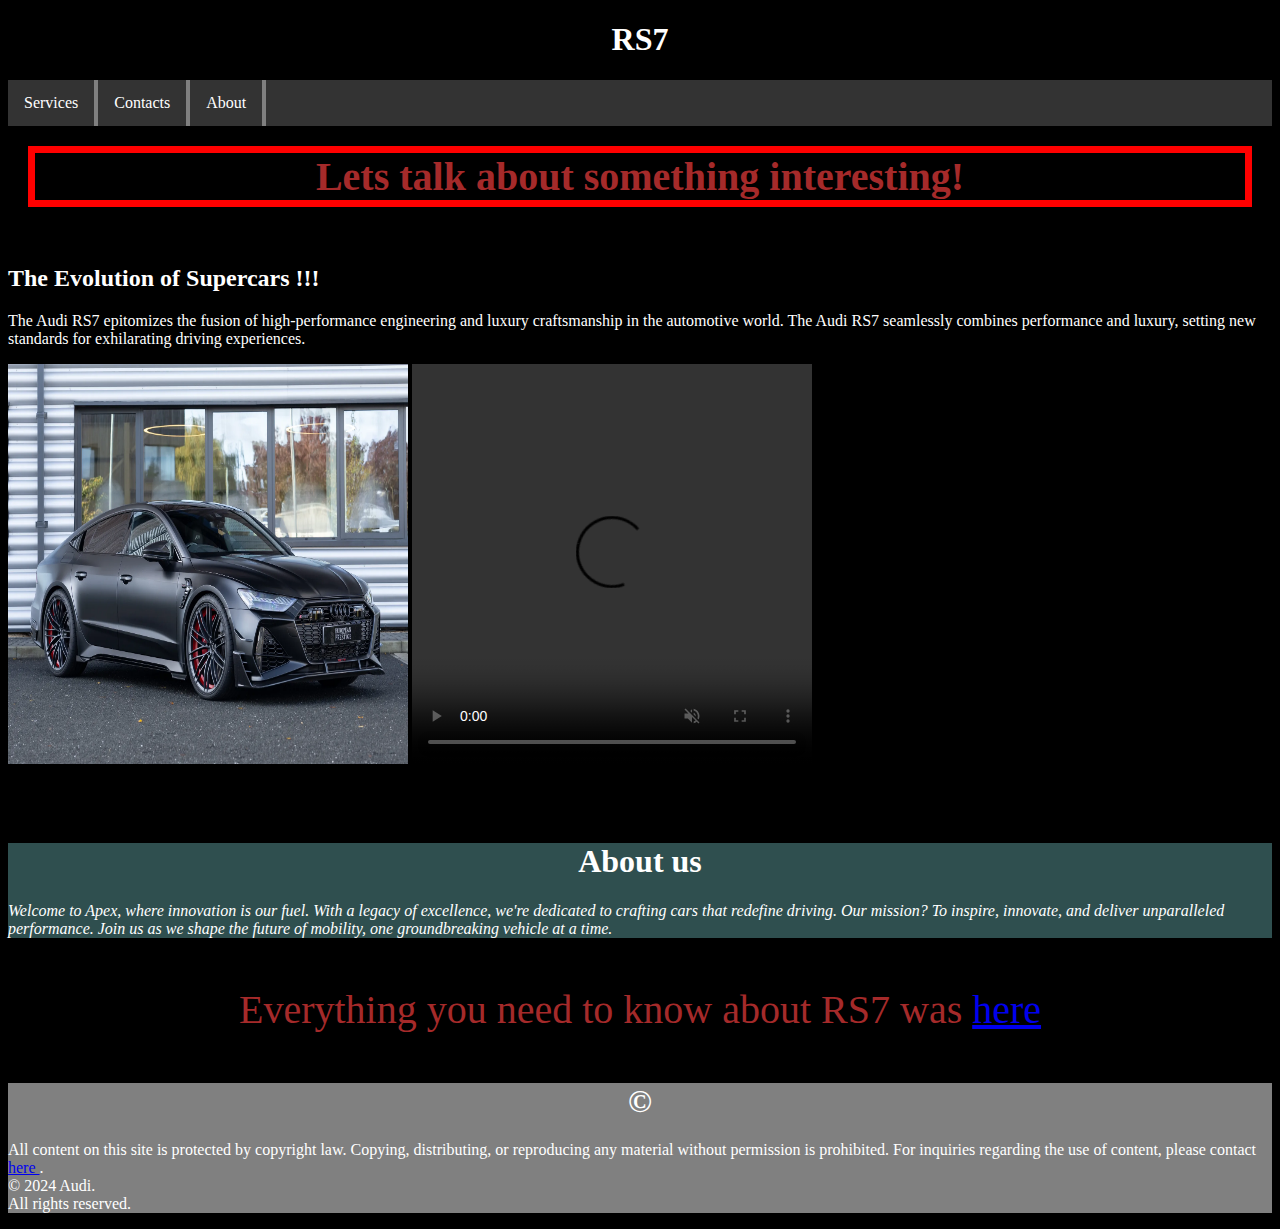
<file: index.html>
<!DOCTYPE html>
<html lang="en">
<head>
    <meta charset="UTF-8">
    <meta name="viewport" content="width=device-width, initial-scale=1.0">

    <meta name="description" content="Index file for the second exercise of web-dev-courses" />
    <meta name="keywords" content="Lesson 2" />
    <meta name="author" content="Giannis Gkountinakis" />

    <link rel="stylesheet" href="./index-styling.css">
    
    <title>Exercise 2</title>
    
    <style>

        h1{
            text-align: center;
            color: white;
        }


        body{
            background-color: black;
        }

        p{
            color:white
        }

        ul {
            list-style-type: none;
             margin: 0;
             padding: 0;
             overflow: hidden;
            background-color: #333;
        }

        li{
            float: left;
        }

        li a {
                display: block;
                color: white;
                text-align: center;
                padding: 14px 16px;
                text-decoration: none;
        }

        li a:hover {
            background-color: #111;
        }
        

    </style>

</head>
<body>
    <header>

        <h1> RS7 </h1>

        <nav>
            <ul>
                <li> <a href="../Other-pages/services.html">Services</a> </li>
                <li> <a href="../Other-pages/contact.html">Contacts</a> </li> 
                <li> <a href="#about">About</a></li>
            </ul> 
         </nav>

    </header>

    
    <main>
        <section>

            <p class="introduction">
                 <strong>Lets talk about something interesting! </strong>
            </p>

            <br>
            
            <article>

                <h2 style="color: white;"> The Evolution of Supercars !!!</h2>
                
                <p> 
                    The Audi RS7 epitomizes the fusion of high-performance engineering and luxury craftsmanship in the automotive world.
                    The Audi RS7 seamlessly combines performance and luxury, setting new standards for exhilarating driving experiences.
                </p>

                <img src="./rs7.webp" alt="rs7" title="rs7" width="400" height="400">
                
                <video width="400" height="400" controls autoplay muted loop preload="none">
                    <source src="https://youtu.be/ZFNbL8KXLe8?si=6lbO4IfahyIBqmT8/mp4" type="video/mp4">
                    <source src="https://youtu.be/ZFNbL8KXLe8?si=6lbO4IfahyIBqmT8/ogg" type="video/ogg">
                    Your browser does not support the video tag
                </video>
            </article>
        </section>

        <br>
        <br>
        <br>
        <section id="about" style="background-color: darkslategrey;">
            <h1>About us</h1>
            <em style="color: white;">
                Welcome to Apex, where innovation is our fuel. With a legacy of excellence, we're dedicated to crafting cars that redefine driving. Our mission? To inspire, innovate, and deliver unparalleled performance. Join us as we shape the future of mobility, one groundbreaking vehicle at a time.</em>
        </section>

        <br>
        <section style="color: white;">
            <div id="Conclusion">
                Everything you need to know about RS7 was <a href="./index.html"> here </a>
            </div>
        </section>
    </main>

    <footer>
        <article>
            <h1>&copy;</h1>
            <p>All content on this site is protected by copyright law. Copying, distributing, or reproducing any material without permission is prohibited. For inquiries regarding the use of content, please contact <a href="../Other-pages/contact.html"> here </a>. <br> &copy; 2024 Audi. <br> All rights reserved.</p>
        </article>
    </footer>
    
</body>
</html>
</file>
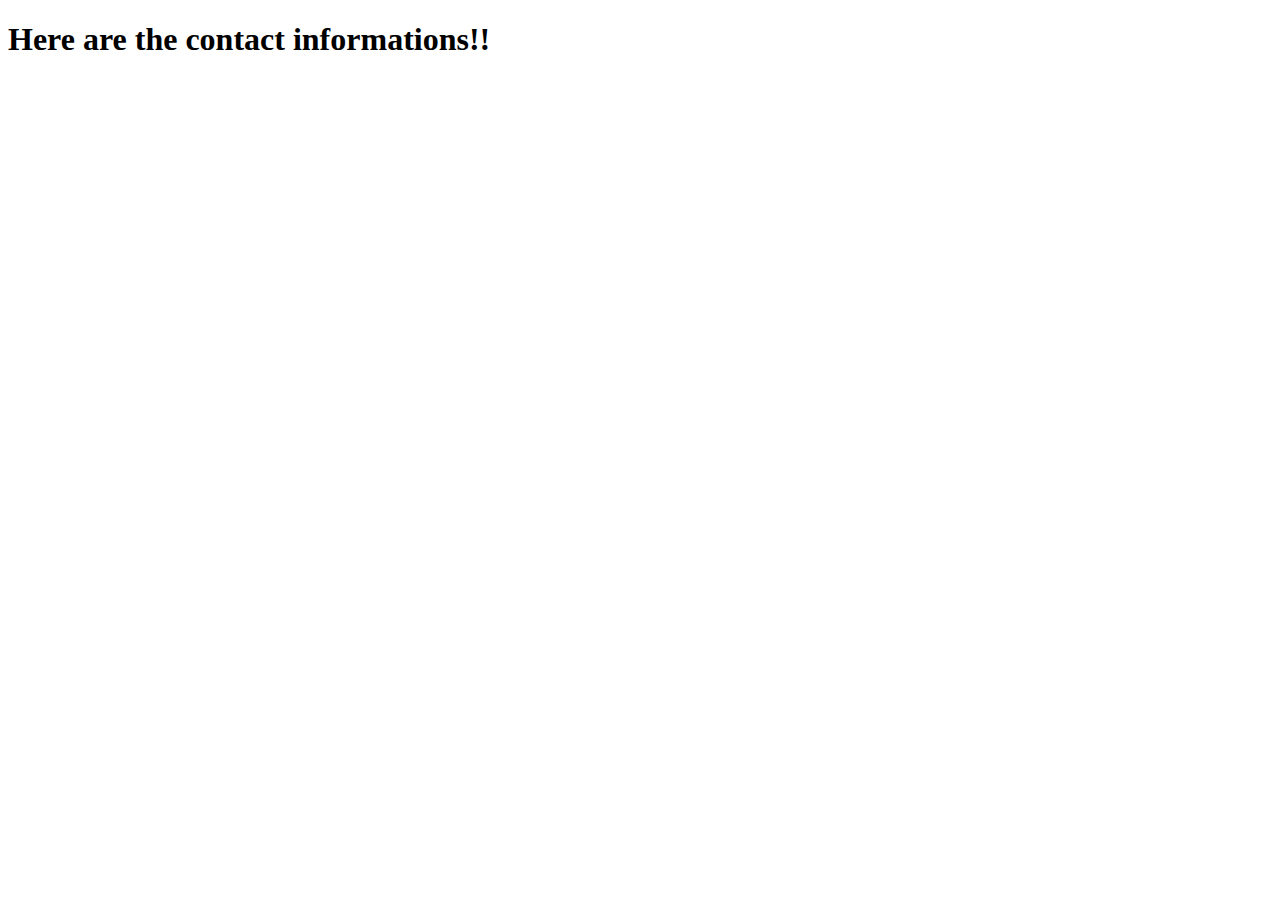
<file: contact.html>
<!DOCTYPE html>
<html lang="en">
<head>
    <meta charset="UTF-8">
    <meta name="viewport" content="width=device-width, initial-scale=1.0">

    <meta name="description" content="Index file for the second exercise of web-dev-courses about contact" />
    <meta name="keywords" content="Lesson 2,contact" />
    <meta name="author" content="Giannis Gkountinakis" />

    <title>Contact</title>
</head>
<body>
    <h1>Here are the contact informations!!</h1>
</body>
</html>
</file>
<file: index-styling.css>
footer
{
    background-color: gray;
}

#Conclusion{
    color:brown;
    font-size: 40px;
    text-align: center;
    margin-top: 30px;
    margin-bottom: 50px;
}

header + h1{
    font-family: 'Franklin Gothic Medium', 'Arial Narrow', Arial, sans-serif;
    font-style: italic;
    font-size: 70px;
}

.introduction{
    margin: 20px;
    border: 7px solid red;
    font-size: 40px;
    text-align: center;
    color:brown;
}

ul > li{
    border-right: 4px solid;
    border-color: gray;
}
</file>
